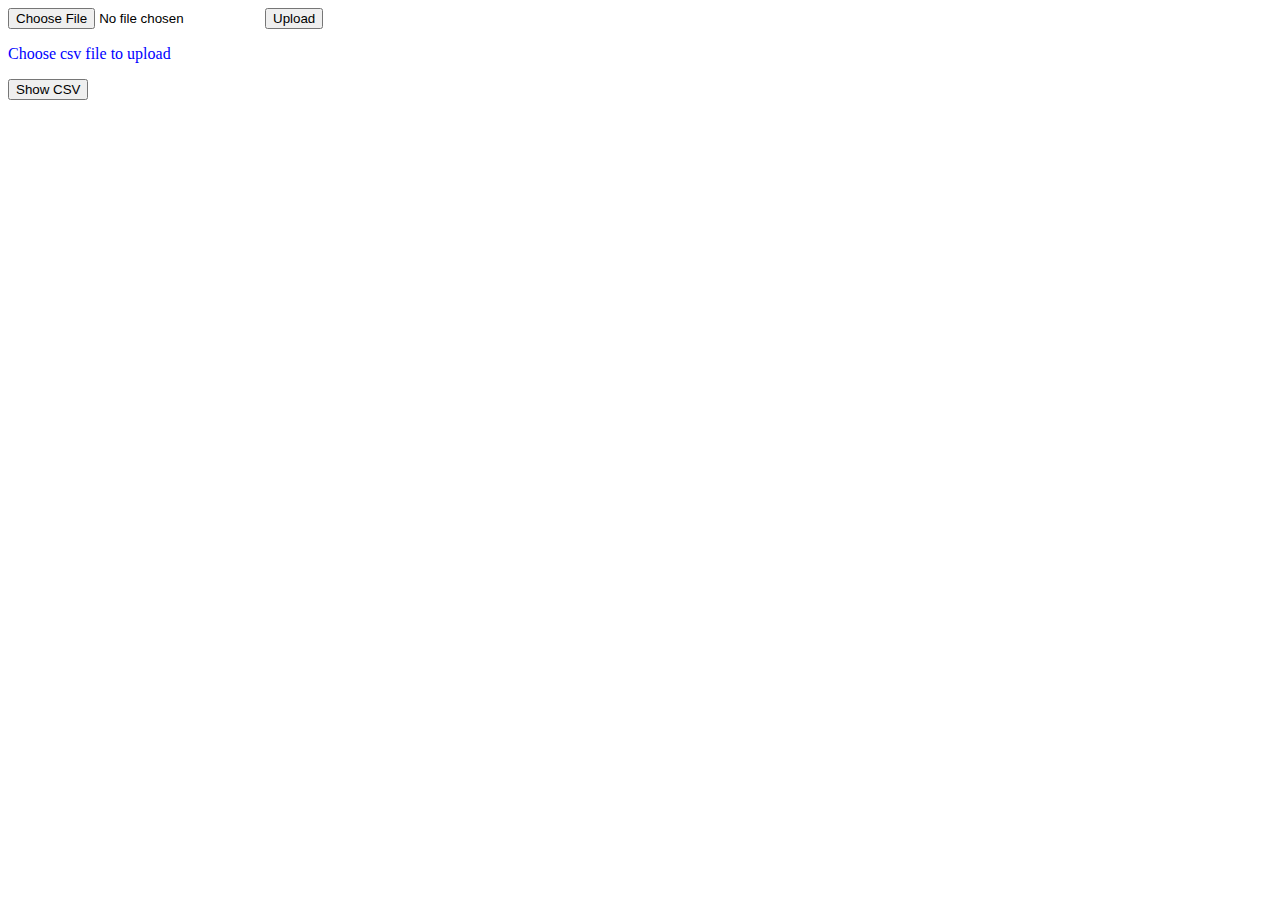
<file: intranet/templates/up.html>
<!DOCTYPE html>
<html>
<head>
    <title>Uploading & Reading CSV file</title>
</head>
<body>
    <form method = "POST" enctype="multipart/form-data" action = "/staff-contacts">
        <input type="file" name="file" accept=".csv">
        <input type = "submit" value="Upload">
    </form>
    <p style="color:blue;">Choose csv file to upload</p>
  <form action="/staff-contacts" target="_blank">
        <input type="submit" value="Show CSV"/>
    </form>
</body>
</html>
</file>
